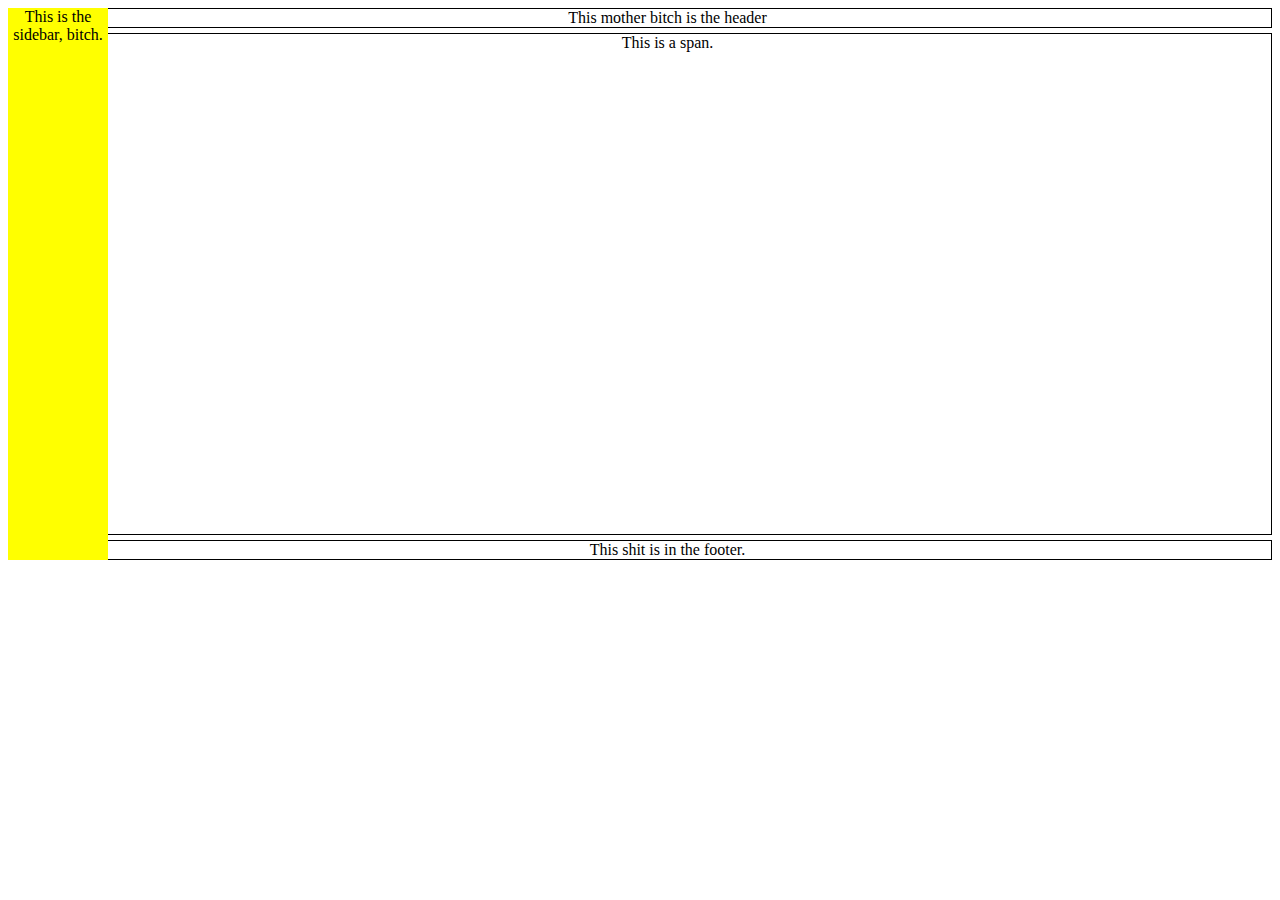
<file: dbc2.html>
<html>
<head>
<link rel="stylesheet" type="text/css" href="stylesheets/dbc2.css">
</head>

<body>

<div class="container">
<div id="sidebar">This is the sidebar, bitch.</div>
<div id="header">This mother bitch is the header</div>
<div id="content"><span>This is a span.</span></div>
<div id="footer">This shit is in the footer.</div>
</div>

</body>
</html>
</file>
<file: stylesheets/dbc2.css>
body {
	text-align: center;
}
.container { position:relative; padding:0 0 0 55px; }
#sidebar {
    position:absolute;
    top:0; bottom:0; left:0;
    width:100px;
    background:yellow;
}

#header { border:1px solid #000;
    margin:0 0 5px 0;
}
#content { border:1px solid #000;
    margin:5px 0 5px 0;
    height:500px;
}
#footer { border:1px solid #000; 
    margin:5px 0 0 0;
}
</file>
